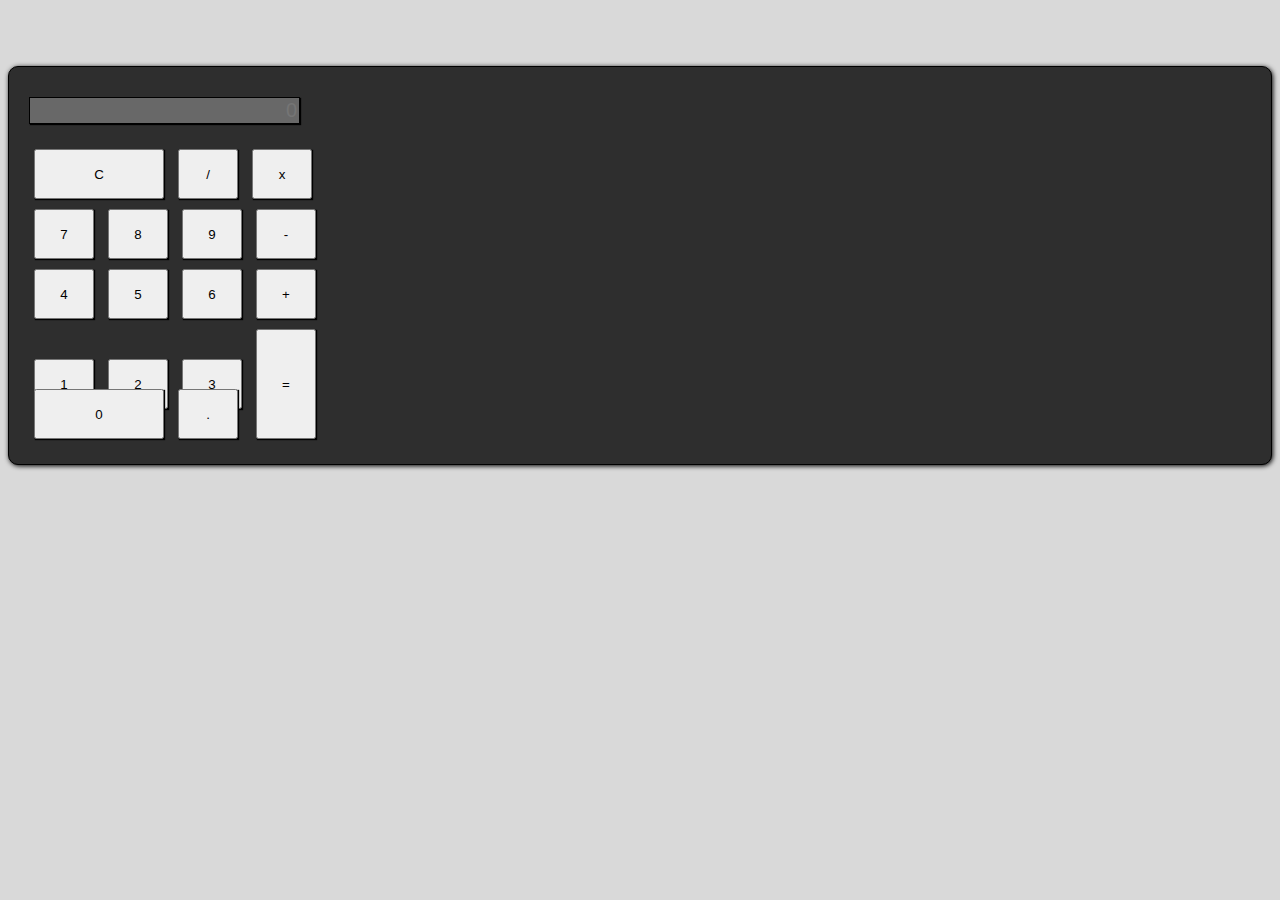
<file: Calculadora/index.html>
<html>
	<head>
		<title>Calculadora</title>

		<!-- Latest compiled and minified CSS -->
     <link rel="stylesheet" href="css/style.css">
		<link rel="stylesheet" href="https://maxcdn.bootstrapcdn.com/bootstrap/4.0.0-beta.2/css/bootstrap.min.css" integrity="sha384-PsH8R72JQ3SOdhVi3uxftmaW6Vc51MKb0q5P2rRUpPvrszuE4W1povHYgTpBfshb" crossorigin="anonymous">
	</head>

  <body style="background: #D9D9D9">

    <div class="container">
      <div class="row">
        <div class="col d-flex justify-content-center">
          <br />

          <div class="calculadora">
            <input id="res" type="text" class="form-control resultado" placeholder="0" disabled="disabled" />
            
            <div class="row">
              <button onclick="calcular('acao', 'c')" type="button" class="btn btn-dark btn-lg clear font-weight-light">C</button>
              <button onclick="calcular('acao', '/')" type="button" class="btn btn-dark btn-lg font-weight-light">/</button>
              <button onclick="calcular('acao', '*')" type="button" class="btn btn-dark btn-lg font-weight-light">x</button>
            </div>

            <div class="row">
              <button onclick="calcular('value', 7)" type="button" class="btn btn-dark btn-lg font-weight-light">7</button>
              <button onclick="calcular('value', 8)" class="btn btn-dark btn-lg font-weight-light">8</button>
              <button onclick="calcular('value', 9)" class="btn btn-dark btn-lg font-weight-light">9</button>
              <button onclick="calcular('acao', '-')" class="btn btn-dark btn-lg font-weight-light">-</button>
            </div>
            
            <div class="row">
              <button onclick="calcular('value', 4)" type="button" class="btn btn-dark btn-lg font-weight-light">4</button>
              <button onclick="calcular('value', 5)" type="button" class="btn btn-dark btn-lg font-weight-light">5</button>
              <button onclick="calcular('value', 6)" type="button" class="btn btn-dark btn-lg font-weight-light">6</button>
              <button onclick="calcular('acao', '+')" type="button" class="btn btn-dark btn-lg font-weight-light">+</button>
            </div>

            <div class="row">
              <button onclick="calcular('value', 1)" type="button" class="btn btn-dark btn-lg font-weight-light">1</button>
              <button onclick="calcular('value', 2)" type="button" class="btn btn-dark btn-lg font-weight-light">2</button>
              <button onclick="calcular('value', 3)" type="button" class="btn btn-dark btn-lg font-weight-light">3</button>
              <button onclick="calcular('acao', '=')" type="button" class="btn btn-dark btn-lg enter">=</button>
            </div>

            <div class="row" style="margin-top: -60px">
              <button onclick="calcular('value', 0)" type="button" class="btn btn-dark zero btn-lg font-weight-light">0</button>
              <button onclick="calcular('acao', '.')" type="button" class="btn btn-dark btn-lg font-weight-light">.</button>
            </div>

          </div>
        </div>
      </div>
    </div>    
    <script src="JS/scripts.js"></script>
  </body>	

</html>
</file>
<file: Calculadora/css/style.css>
.calculadora {
    margin-top: 40px;
    border: solid 1px #000;
    padding: 20px;
    background-color: #2E2E2E;
    border-radius: 10px;
    box-shadow: 1px 1px 5px #000;
  }

  .btn {
    width: 60px;
    height: 50px;
    margin: 5px;
    box-shadow: 1px 1px 1px #000;
  }

  .clear {
    width: 130px;
  }

  .enter {
    height: 110px;
  }

  .zero {
    width: 130px;
  }

  .resultado {
    text-align: right;
    font-size: 20px;
    margin-top: 10px;
    margin-bottom: 20px;
    border: solid 1px #000;
    box-shadow: 1px 1px 1px #000;
  }
</file>
